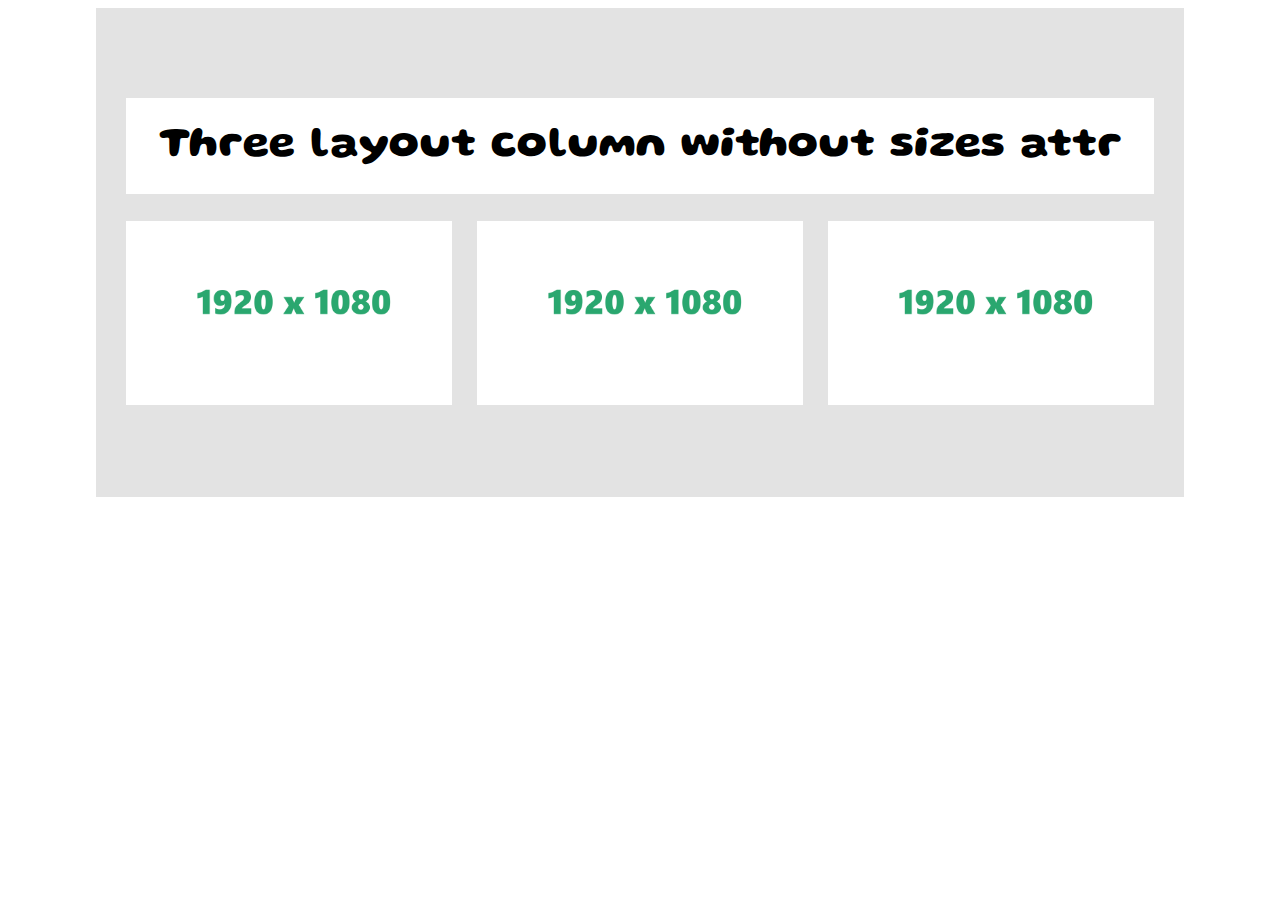
<file: nosizes.html>
<!DOCTYPE html>
<html lang="en">
<head>
  <meta charset="UTF-8">
  <meta http-equiv="X-UA-Compatible" content="IE=edge">
  <link rel="stylesheet" href="styles.css">
  <meta name="viewport" content="width=device-width, initial-scale=1.0">
  <title>Testing sizes attribute</title>
</head>
<body>
  <div class="container">
    <h2 class="title">Three layout column without sizes attr</h2>
    <div class="images with-layout">
      <div class="img-container">
        <img src="375x360.jpg" srcset="
          375x360.jpg 375w,
          768x360.jpg 768w,
          1920x1080.jpg 1920w,
          2560x1920.jpg 2560w
        ">
      </div>
      <div class="img-container">
        <img src="375x360.jpg" srcset="
          375x360.jpg 375w,
          768x360.jpg 768w,
          1920x1080.jpg 1920w,
          2560x1920.jpg 2560w
        ">
      </div>
      <div class="img-container">
        <img src="375x360.jpg" srcset="
          375x360.jpg 375w,
          768x360.jpg 768w,
          1920x1080.jpg 1920w,
          2560x1920.jpg 2560w
        ">
      </div>
    </div>
    
  </div>
</body>
</html>
</file>
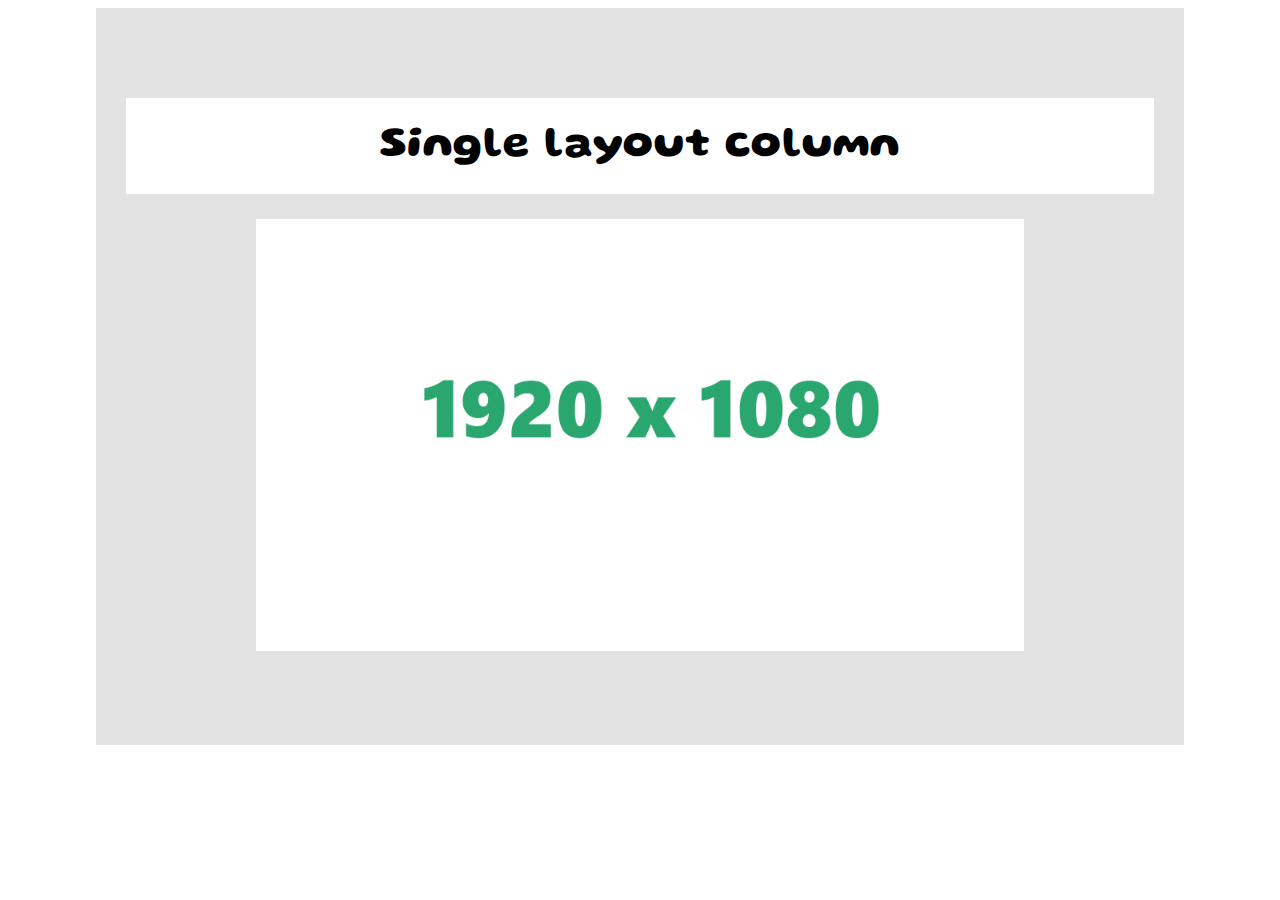
<file: onecolumn.html>
<!DOCTYPE html>
<html lang="en">
<head>
  <meta charset="UTF-8">
  <meta http-equiv="X-UA-Compatible" content="IE=edge">
  <link rel="stylesheet" href="styles.css">
  <meta name="viewport" content="width=device-width, initial-scale=1.0">
  <title>Testing sizes attribute</title>
</head>
<body>
  <div class="container">
    <h2 class="title">Single layout column</h2>
    <div class="img-container">
      <img src="375x360.jpg" srcset="
        375x360.jpg 375w,
        768x360.jpg 768w,
        1920x1080.jpg 1920w,
        2560x1920.jpg 2560w
      ">
    </div>
  </div>
</body>
</html>
</file>
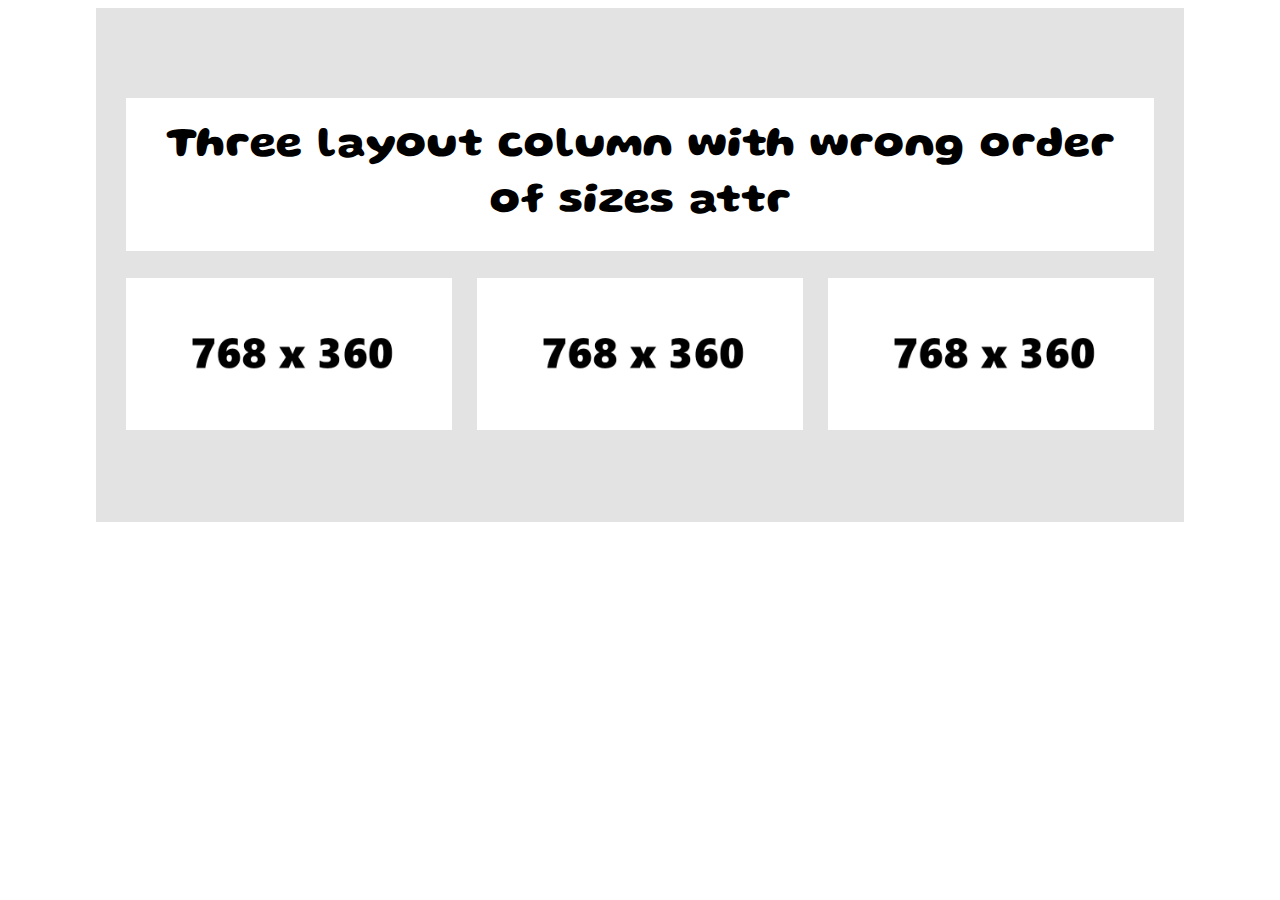
<file: sizeswithnoorder.html>
<!DOCTYPE html>
<html lang="en">
<head>
  <meta charset="UTF-8">
  <meta http-equiv="X-UA-Compatible" content="IE=edge">
  <link rel="stylesheet" href="styles.css">
  <meta name="viewport" content="width=device-width, initial-scale=1.0">
  <title>Testing sizes attribute</title>
</head>
<body> 
  <div class="container">
    <h2 class="title">Three layout column with wrong order of sizes attr</h2>
    <div class="images with-layout">
      <div class="img-container">
        <img src="375x360.jpg" srcset="
          375x360.jpg 375w,
          768x360.jpg 768w,
          1920x1080.jpg 1920w,
          2560x1920.jpg 2560w
        " 
        sizes="(max-width: 1024px)50vw, (max-width: 767px) 95vw, 33vw">
      </div>
      <div class="img-container">
        <img src="375x360.jpg" srcset="
          375x360.jpg 375w,
          768x360.jpg 768w,
          1920x1080.jpg 1920w,
          2560x1920.jpg 2560w
        "
        sizes="(max-width: 1024px)50vw, (max-width: 767px) 95vw, 33vw">
      </div>
      <div class="img-container">
        <img src="375x360.jpg" srcset="
          375x360.jpg 375w,
          768x360.jpg 768w,
          1920x1080.jpg 1920w,
          2560x1920.jpg 2560w
        "
        sizes="(max-width: 1024px)50vw, (max-width: 767px) 95vw, 33vw">
      </div>
    </div>
    
  </div>
</body>
</html>
</file>
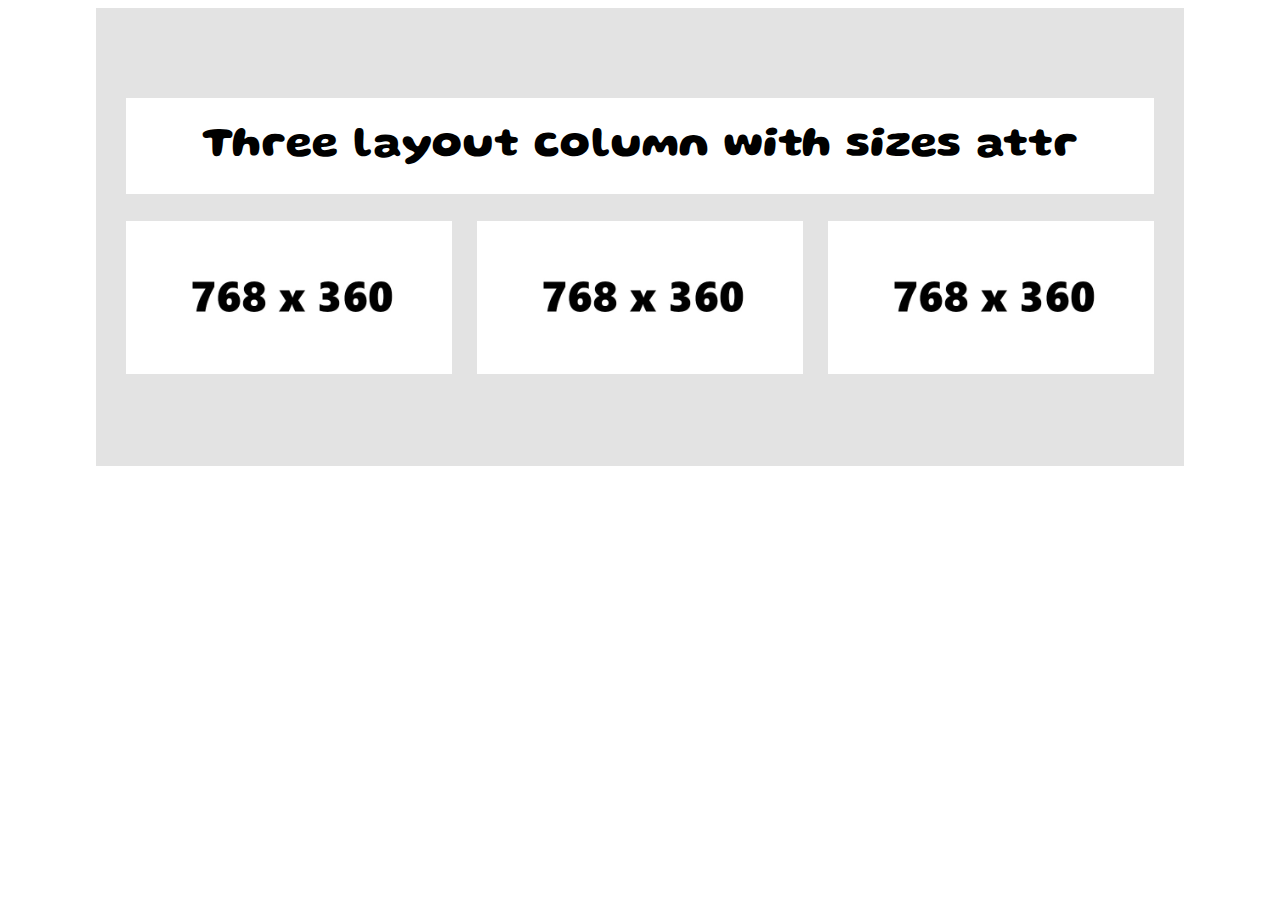
<file: withsizes.html>
<!DOCTYPE html>
<html lang="en">
<head>
  <meta charset="UTF-8">
  <meta http-equiv="X-UA-Compatible" content="IE=edge">
  <link rel="stylesheet" href="styles.css">
  <meta name="viewport" content="width=device-width, initial-scale=1.0">
  <title>Testing sizes attribute</title>
</head>
<body> 
  <div class="container">
    <h2 class="title">Three layout column with sizes attr</h2>
    <div class="images with-layout">
      <div class="img-container">
        <img src="375x360.jpg" srcset="
          375x360.jpg 375w,
          768x360.jpg 768w,
          1920x1080.jpg 1920w,
          2560x1920.jpg 2560w
        " 
        sizes="(max-width: 767px) 95vw,(max-width: 1024px)50vw, 33vw">
      </div>
      <div class="img-container">
        <img src="375x360.jpg" srcset="
          375x360.jpg 375w,
          768x360.jpg 768w,
          1920x1080.jpg 1920w,
          2560x1920.jpg 2560w
        "
        sizes="(max-width: 767px) 95vw,(max-width: 1024px)50vw, 33vw">
      </div>
      <div class="img-container">
        <img src="375x360.jpg" srcset="
          375x360.jpg 375w,
          768x360.jpg 768w,
          1920x1080.jpg 1920w,
          2560x1920.jpg 2560w
        "
        sizes="(max-width: 767px) 95vw,(max-width: 1024px)50vw, 33vw">
      </div>
    </div>
    
  </div>
</body>
</html>
</file>
<file: styles.css>
@import url('https://fonts.googleapis.com/css2?family=Gluten&display=swap');

* {
  box-sizing: border-box;
  font-family: 'Gluten', cursive;
}

.container {
  width: 85vw;
  margin: 0 auto;
  padding: 90px 30px;
  background-color: #e3e3e3;
}

.img-container {
  width: 60vw;
  margin: 0 auto;
}

img {
  object-fit: contain;
  width: 100%;
  height: 100%;
}

.title {
  text-align: center;
  font-size: 43px;
  line-height: 1.31;
  background-color: #fff;
  padding: 20px 15px;
  margin: 0 auto 25px;
}

.images{
  display: grid;
  grid-template-columns: repeat(3, 1fr);
  column-gap: 25px;
  width:100%;
}

.images .img-container {
  width: 100%;
}

/* tablet */
@media (max-width: 1024px) {
  
  .with-layout {
    grid-template-columns: repeat(2, 1fr);
  }

  .with-layout .img-container:last-child {
    display: none;
  }
}
/* mobile */
@media (max-width: 767px) {
  .with-layout {
    grid-template-columns: 1fr;
  }

  .with-layout .img-container:last-child,.with-layout .img-container:nth-child(2) {
    display: none;
  }
}
</file>
